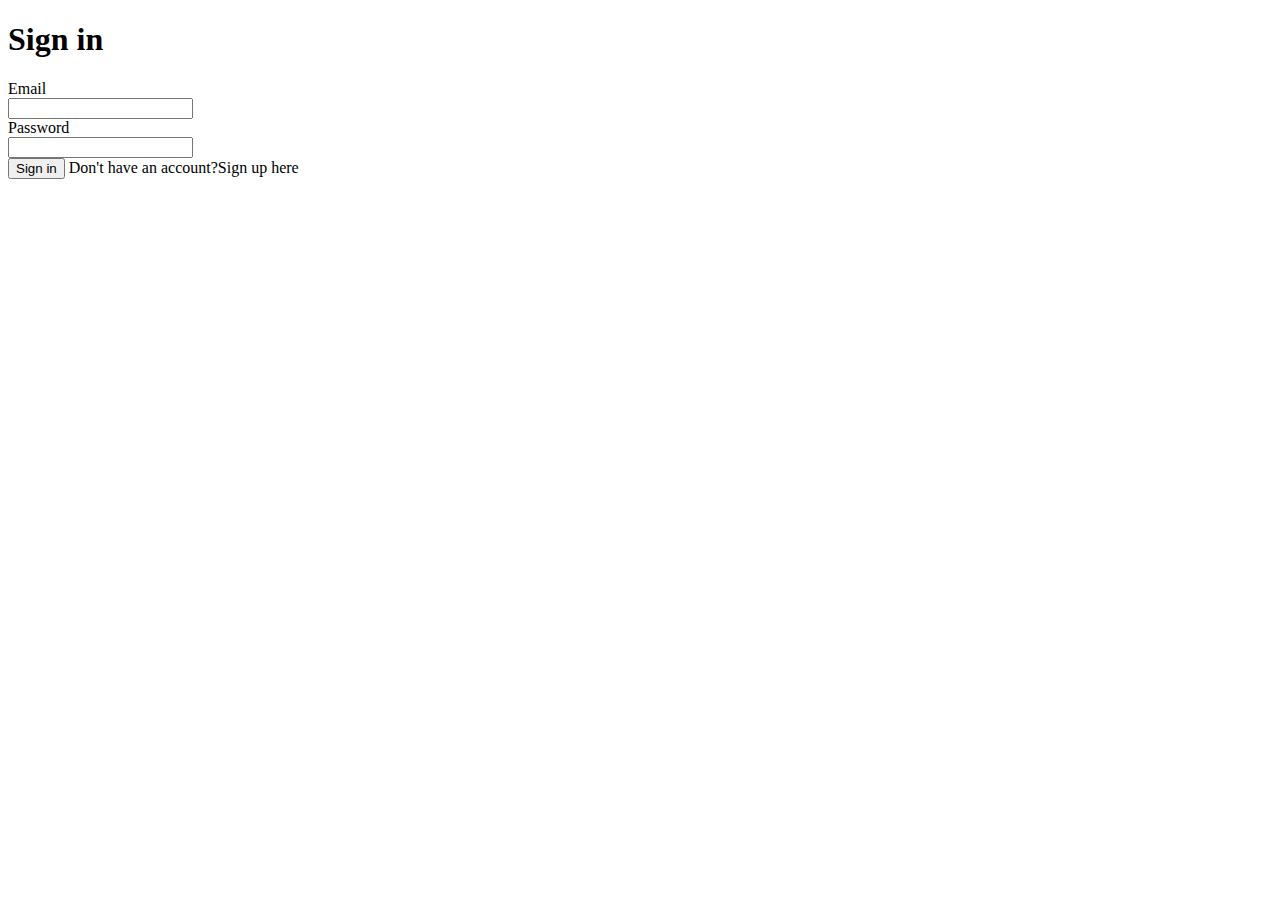
<file: superfood/target/classes/templates/login.html>
<!doctype html>
<html lang="en" xmlns:th="http://www.thymeleaf.org">
<head>
    <!-- Required meta tags -->
    <meta charset="utf-8">
    <meta name="viewport" content="width=device-width, initial-scale=1">

    <!-- Bootstrap CSS -->
    <link href="https://cdn.jsdelivr.net/npm/bootstrap@5.0.0-beta3/dist/css/bootstrap.min.css" rel="stylesheet" integrity="sha384-eOJMYsd53ii+scO/bJGFsiCZc+5NDVN2yr8+0RDqr0Ql0h+rP48ckxlpbzKgwra6" crossorigin="anonymous">
    <title>Hello, world!</title>
</head>
<body>
<div class="row justify-content-center">
    <div class="col col-md-6 text-center">

        <form method="post" th:action="@{/login}" name="login">
            <h1 class="display-4 py-4">Sign in</h1>
            <div class="alert alert-info text-center" th:if="${message}" th:text="${message}"></div>
            <div class="input-group">
                <div class="input-group-prepend">
                    <span class="input-group-text" style="width: 100px">
                        Email
                    </span>
                </div>
                <input type="email" class="form-control" name="email">
            </div>
            <div class="input-group my-3">
                <div class="input-group-prepend">
                    <span class="input-group-text" style="width: 100px">
                        Password
                    </span>
                </div>
                <input type="password" class="form-control" name="password">
            </div>
            <div class="d-grid gap-2">
                <button class="btn btn-primary" type="submit">Sign in</button>
                <span>Don't have an account?<a th:href="@{/register}">Sign up here</a></span>
            </div>
        </form>
    </div>
</div>





<!-- Optional JavaScript; choose one of the two! -->

<!-- Option 1: Bootstrap Bundle with Popper -->
<script src="https://cdn.jsdelivr.net/npm/bootstrap@5.0.0-beta3/dist/js/bootstrap.bundle.min.js" integrity="sha384-JEW9xMcG8R+pH31jmWH6WWP0WintQrMb4s7ZOdauHnUtxwoG2vI5DkLtS3qm9Ekf" crossorigin="anonymous"></script>

<!-- Option 2: Separate Popper and Bootstrap JS -->
<!--
<script src="https://cdn.jsdelivr.net/npm/@popperjs/core@2.9.1/dist/umd/popper.min.js" integrity="sha384-SR1sx49pcuLnqZUnnPwx6FCym0wLsk5JZuNx2bPPENzswTNFaQU1RDvt3wT4gWFG" crossorigin="anonymous"></script>
<script src="https://cdn.jsdelivr.net/npm/bootstrap@5.0.0-beta3/dist/js/bootstrap.min.js" integrity="sha384-j0CNLUeiqtyaRmlzUHCPZ+Gy5fQu0dQ6eZ/xAww941Ai1SxSY+0EQqNXNE6DZiVc" crossorigin="anonymous"></script>
-->
</body>
</html>
</file>
